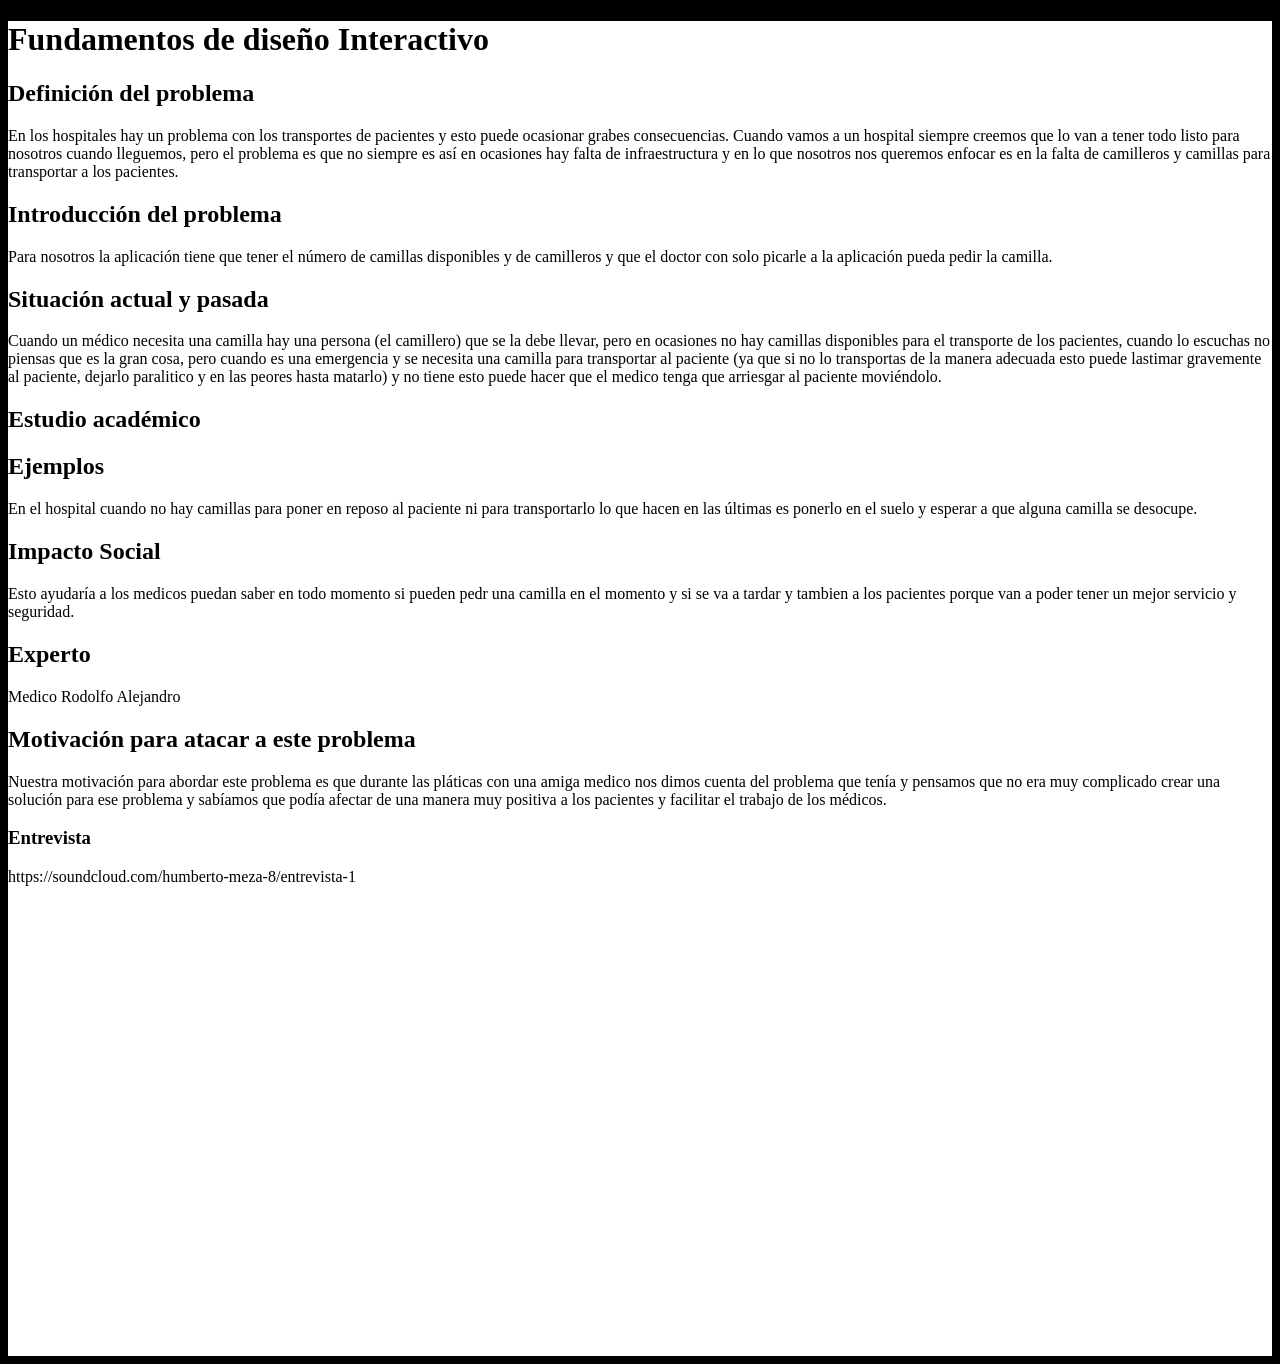
<file: desc.html>
<!DOCTYPE html>
<html>
<head>
<style>
div{width:40%;}
html{background:#000;}
body{background:#fff;}
</style>
<title>Descripcion</title>
</head>
<body>
<h1>Fundamentos de diseño Interactivo</h1>
<h2>Definición del problema</h2>
<p>En los hospitales hay un problema con los transportes de pacientes y esto puede ocasionar grabes consecuencias.
Cuando vamos a un hospital siempre creemos que lo van a tener todo listo para nosotros cuando lleguemos, pero el problema es que
no siempre es así en ocasiones hay falta de infraestructura y en lo que nosotros nos queremos enfocar es en la falta de camilleros y
camillas para transportar a los pacientes.</p>
<p></p>
<h2>Introducción del problema</h2>
<p>Para nosotros la aplicación tiene que tener el número de camillas disponibles y de camilleros y que el doctor con solo picarle 
a la aplicación pueda pedir la camilla.</p>
<h2>Situación actual y pasada</h2>
<p>Cuando un médico necesita una camilla hay una persona (el camillero) que se la debe llevar, pero en ocasiones no hay camillas 
disponibles para el transporte de los pacientes, cuando lo escuchas no piensas que es la gran cosa, pero cuando es una emergencia 
y se necesita una camilla para transportar al paciente (ya que si no lo transportas de la manera adecuada esto puede lastimar 
gravemente al paciente, dejarlo paralitico y en las peores hasta matarlo) y no tiene esto puede hacer que el medico tenga que 
arriesgar al paciente moviéndolo.</p>
<h2>Estudio académico</h2>
<p></p>
<h2>Ejemplos</h2>
<p>En el hospital cuando no hay camillas para poner en reposo al paciente ni para transportarlo lo que hacen en las últimas es
ponerlo en el suelo y esperar a que alguna camilla se desocupe.</p>
<h2>Impacto Social</h2>
<p>Esto ayudaría a los medicos puedan saber en todo momento si pueden pedr una camilla en el momento y si se va a tardar y 
tambien a los pacientes porque van a poder tener un mejor servicio y seguridad.</p>
<h2>Experto</h2>
<p>Medico Rodolfo Alejandro</p>
<h2>Motivación para atacar a este problema</h2>
<p>Nuestra motivación para abordar este problema es que durante las pláticas con una amiga medico nos dimos cuenta del problema 
que tenía y pensamos que no era muy complicado crear una solución para ese problema y sabíamos que podía afectar de una manera muy
positiva a los pacientes y facilitar el trabajo de los médicos.</p>
<h3>Entrevista</h3>
<p>https://soundcloud.com/humberto-meza-8/entrevista-1</p>
<iframe width="100%" height="450" scrolling="no" frameborder="no" src="https://w.soundcloud.com/player/?url=https%3A//api.soundcloud.com/tracks/281807537&amp;auto_play=false&amp;hide_related=false&amp;show_comments=true&amp;show_user=true&amp;show_reposts=false&amp;visual=true"></iframe>
</body>
</html>
</file>
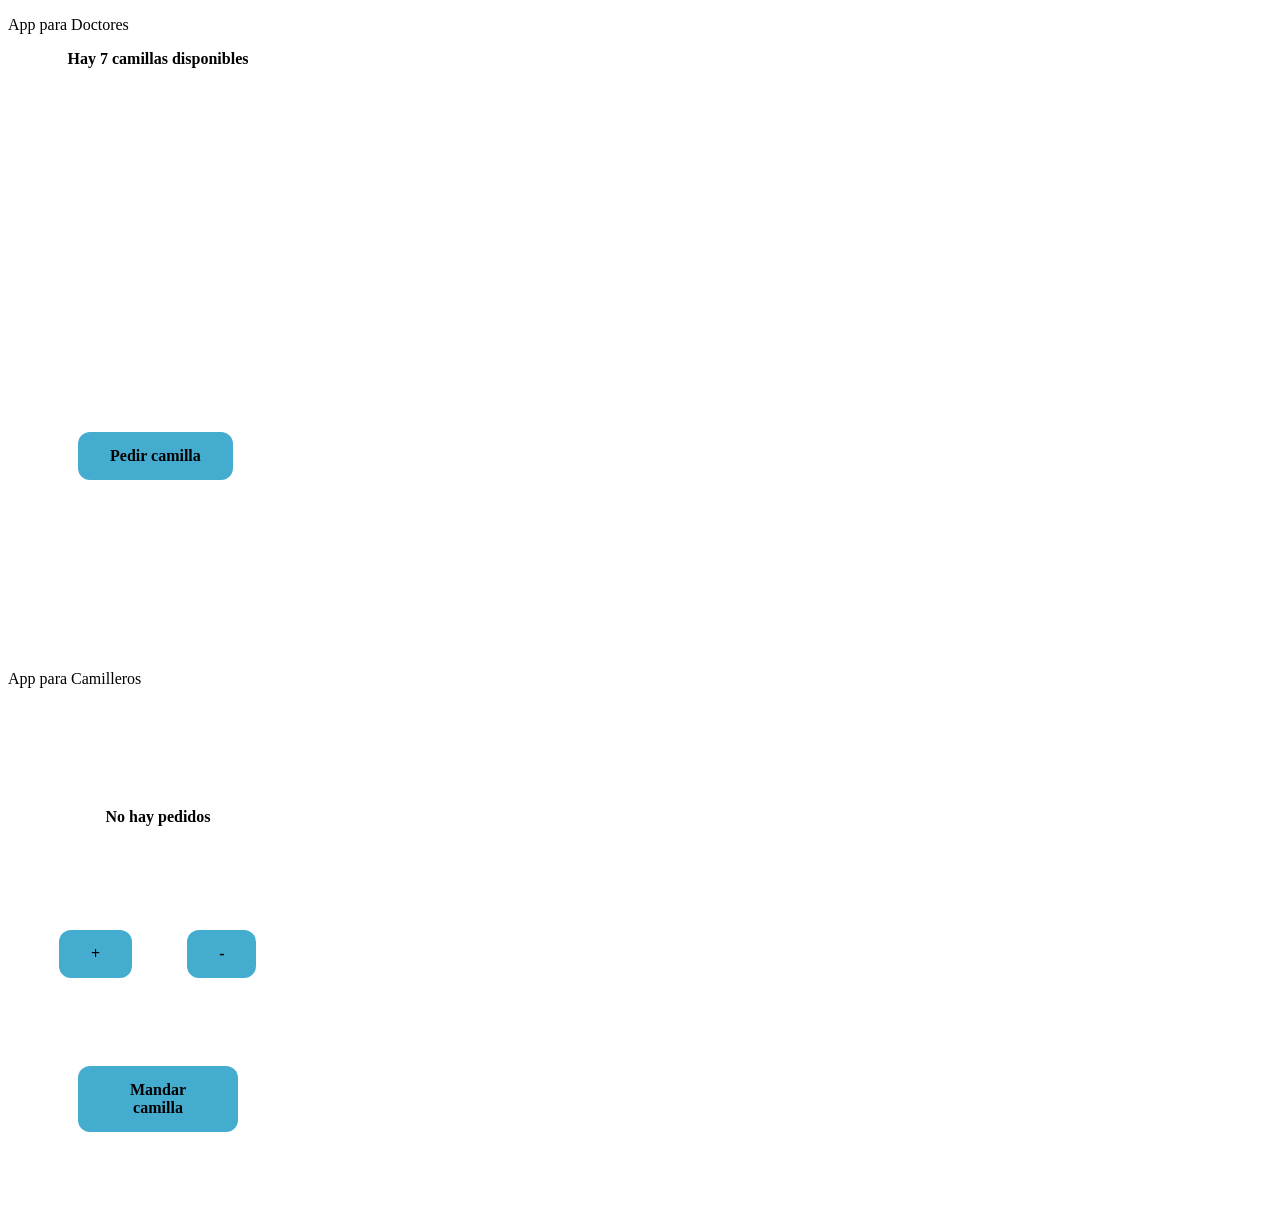
<file: prototipo.html>
<!doctype html>
<html>
	<head>
		<style>
		.doc {background-image: url('https://electricdinamics.files.wordpress.com/2010/05/azul-electrico.jpg');
			    width: 300px;
    			    height: 500px;}
		.cami {background-image: url('https://electricdinamics.files.wordpress.com/2010/05/azul-electrico.jpg');
			    width: 300px;
    			    height: 500px;}

		.button {
    			background-color: #44ACCF;
    			border: none;
    			/*color: white;*/
    			padding: 15px 32px;
    			text-align: center;
    			text-decoration: none;
    			display: inline-block;
    			font-size: 16px;
			border-radius: 12px;
			margin: 70px;
			font-weight:bold;
		}

		.button2 {
    			background-color: #44ACCF;
    			border: none;
    			/*color: white;*/
    			padding: 15px 32px;
    			text-align: center;
    			text-decoration: none;
    			display: inline-block;
    			font-size: 16px;
			border-radius: 12px;
			font-weight:bold;
		}

		.button3 {
    			background-color: #44ACCF; 
    			border: none;
    			/*color: white;*/
    			padding: 15px 32px;
    			text-align: center;
    			text-decoration: none;
    			display: inline-block;
    			font-size: 16px;
			border-radius: 12px;
			margin: 0px 51px;
			font-weight:bold;
		}

		#ver{
			
			
			font-weight:bold;
			margin: 0 auto;
			text-align: center;
		}

		#verD{
			
			
			font-weight:bold;
			margin: 0 auto;
			text-align: center;
		}

		#status{
			
			
			font-weight:bold;
			margin: 0 auto;
			text-align: center;
		}


		</style>
		<title>Prototipo</title>
		<script>
			var camillasD=7;
			var per = false;
			function countDown(secs,elem) {
			var element = document.getElementById(elem);
				if(per){
					element.innerHTML = "La camilla llegara en "+secs+" seconds";
					if(secs < 1) {
						clearTimeout(timer);
						element.innerHTML = '<h2>La camilla ha llegado!</h2>';
					}
					secs--;
					var timer = setTimeout('countDown('+secs+',"'+elem+'")',1000);
				}else{
					element.innerHTML = "Esperando confirmacion";
				}
	
			}

			function imprimir(otra){
				var elem = document.getElementById(otra);
				elem.innerHTML = "Hay "+ camillasD +" camillas disponibles";
			}

			function permitirTimer(){
				per = true;
				countDown(120,"status");
			}

			function aumentarCamillas(){
				camillasD++;
				imprimir("ver");
			}

			function disminuirCamillas(){
				if(camillasD>0){
					camillasD--;
					imprimir("ver");
				}
			}

			function cambiarDispo(otr){
				var ellem = document.getElementById(otr);
				ellem.innerHTML = "Te estan pidiendo camillas";
			}

			function cambiarDisponible(ot){
				var lem = document.getElementById(ot);
				lem.innerHTML = "No hay pedidos";
			}

		</script>
	</head>
	<body>
		<p>App para Doctores</p>
		<div class="doc">
			<div id="ver"><p class= "vet">Hay 7 camillas disponibles</p></div>
			<p><br></br></p>

			<p><br></br></p>
			<p><br></br></p>
			<p>
			<div id="status"></br></div>
			</p>
			<p><br></br></p>
			<br></br>
			<a class="button" onclick="countDown(120,'status'),cambiarDispo('verD');">Pedir camilla</a>
		</div>		

		<p><br></br></p>
		<p><br></br></p>

		
		<p>App para Camilleros</p>
		<div class="cami">
		<p><br></br></p>

		<p><br></br></p>
		<div id="verD"><p class="vet">No hay pedidos</p></div>
		<p><br></br></p>
		<br></br>
		<a class="button3" onclick="aumentarCamillas();">+</a>
		<a class="button2" onclick="disminuirCamillas();">-</a>
		<br></br>
		<a class="button" onclick="permitirTimer(),cambiarDisponible('verD'),disminuirCamillas();">Mandar camilla</a>
		</div>
		

	</body>
	
</html>
</file>
